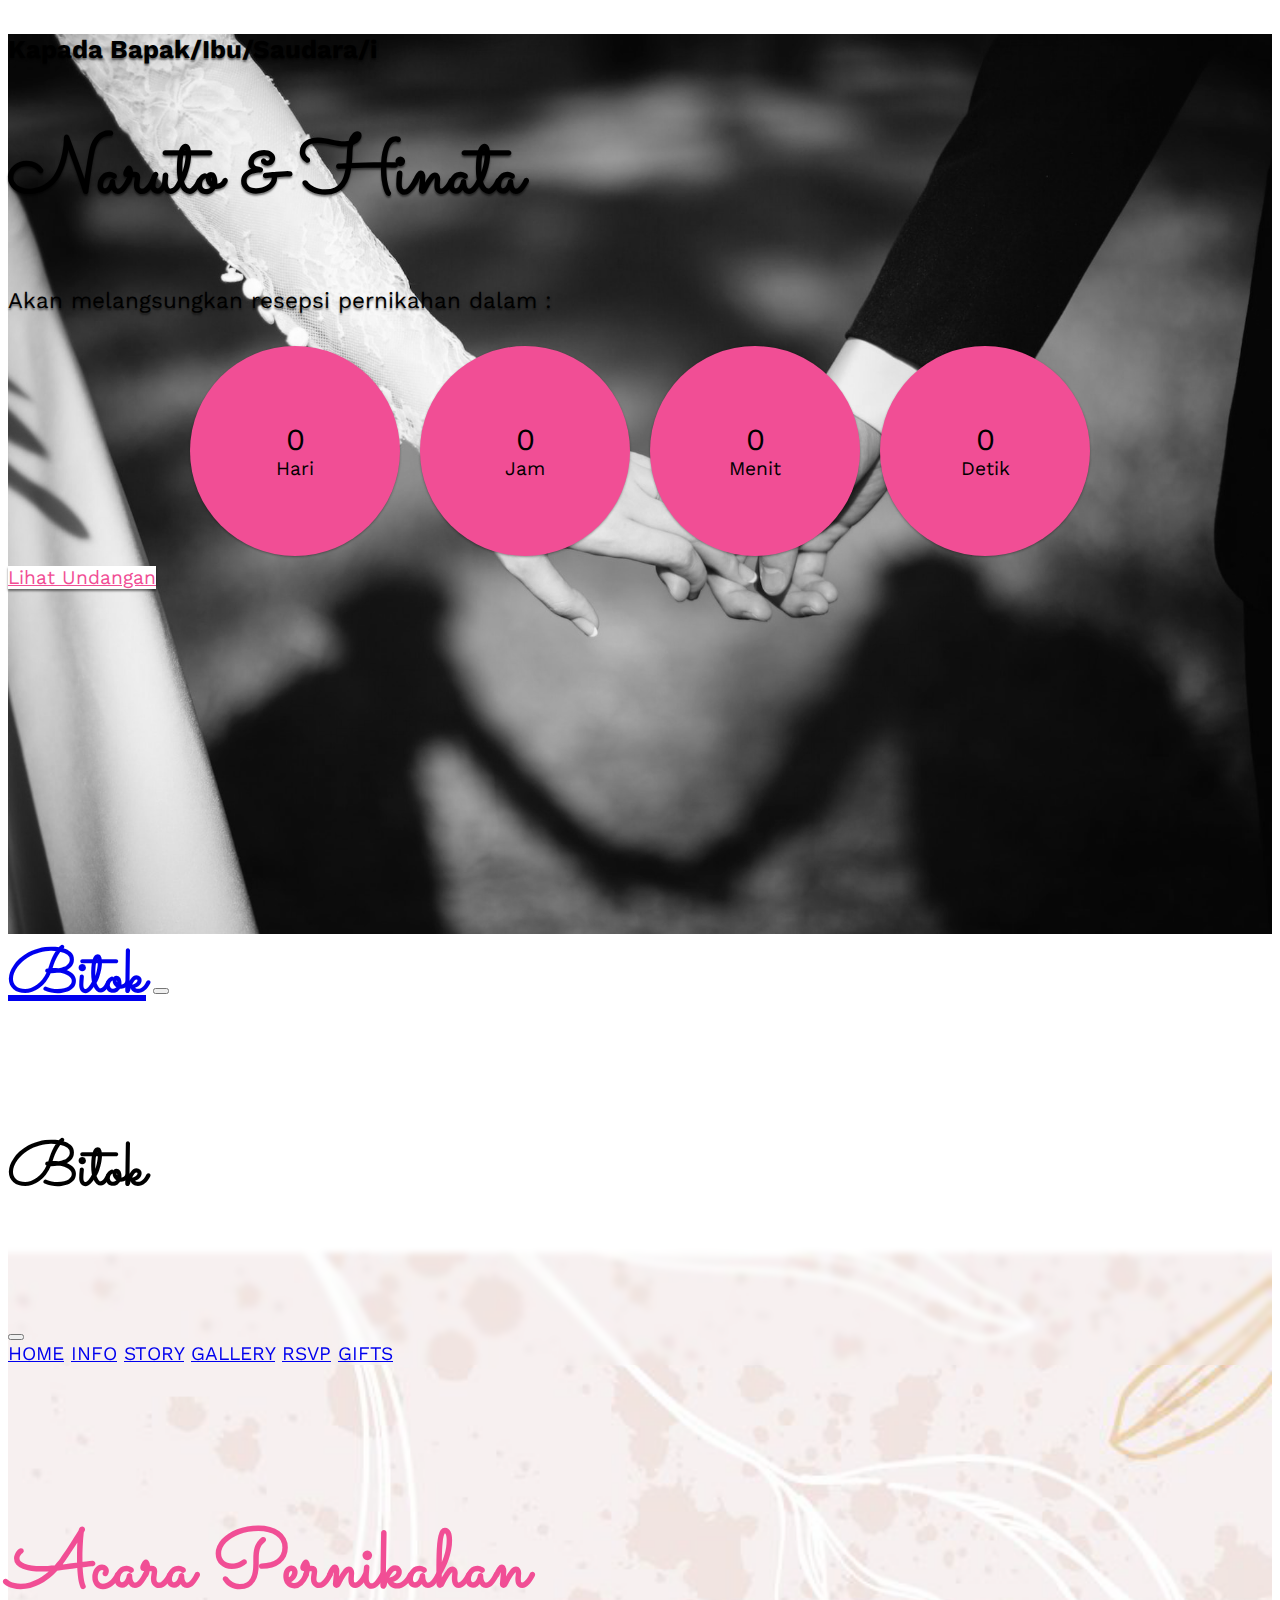
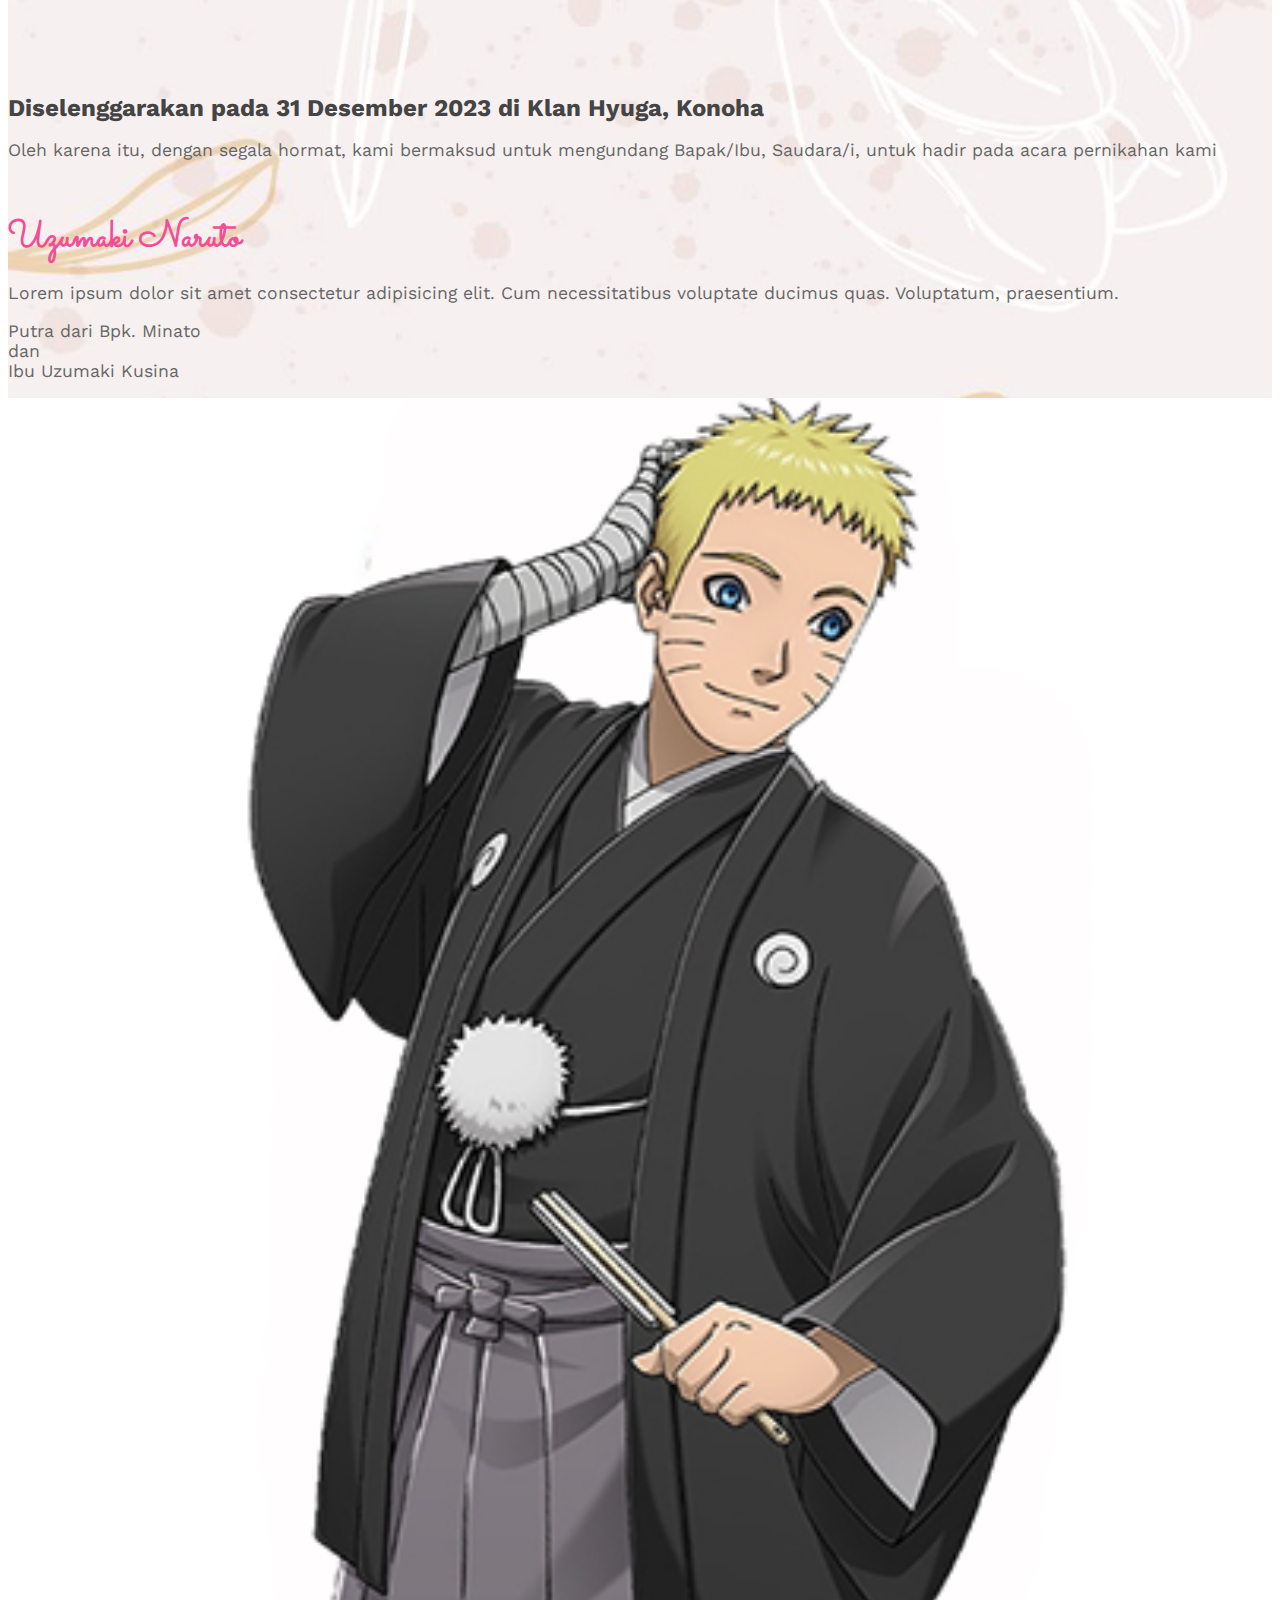
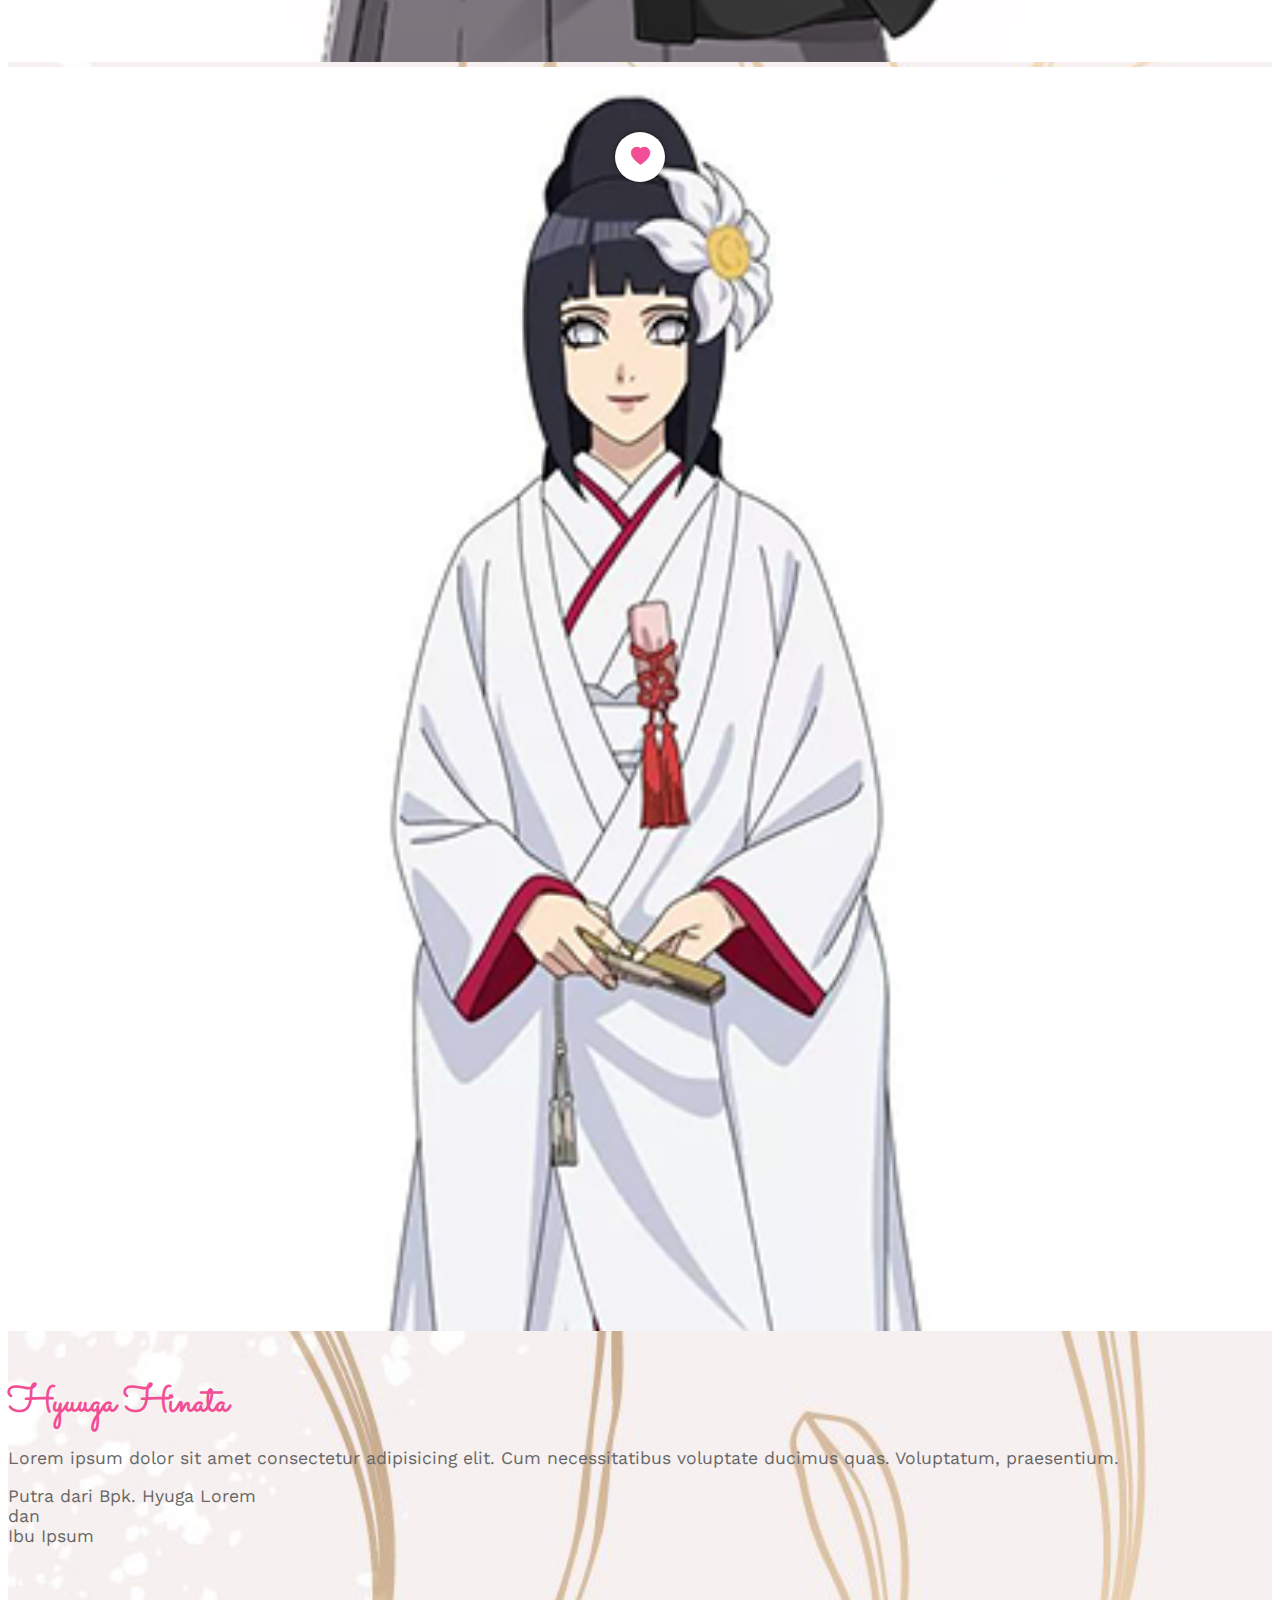
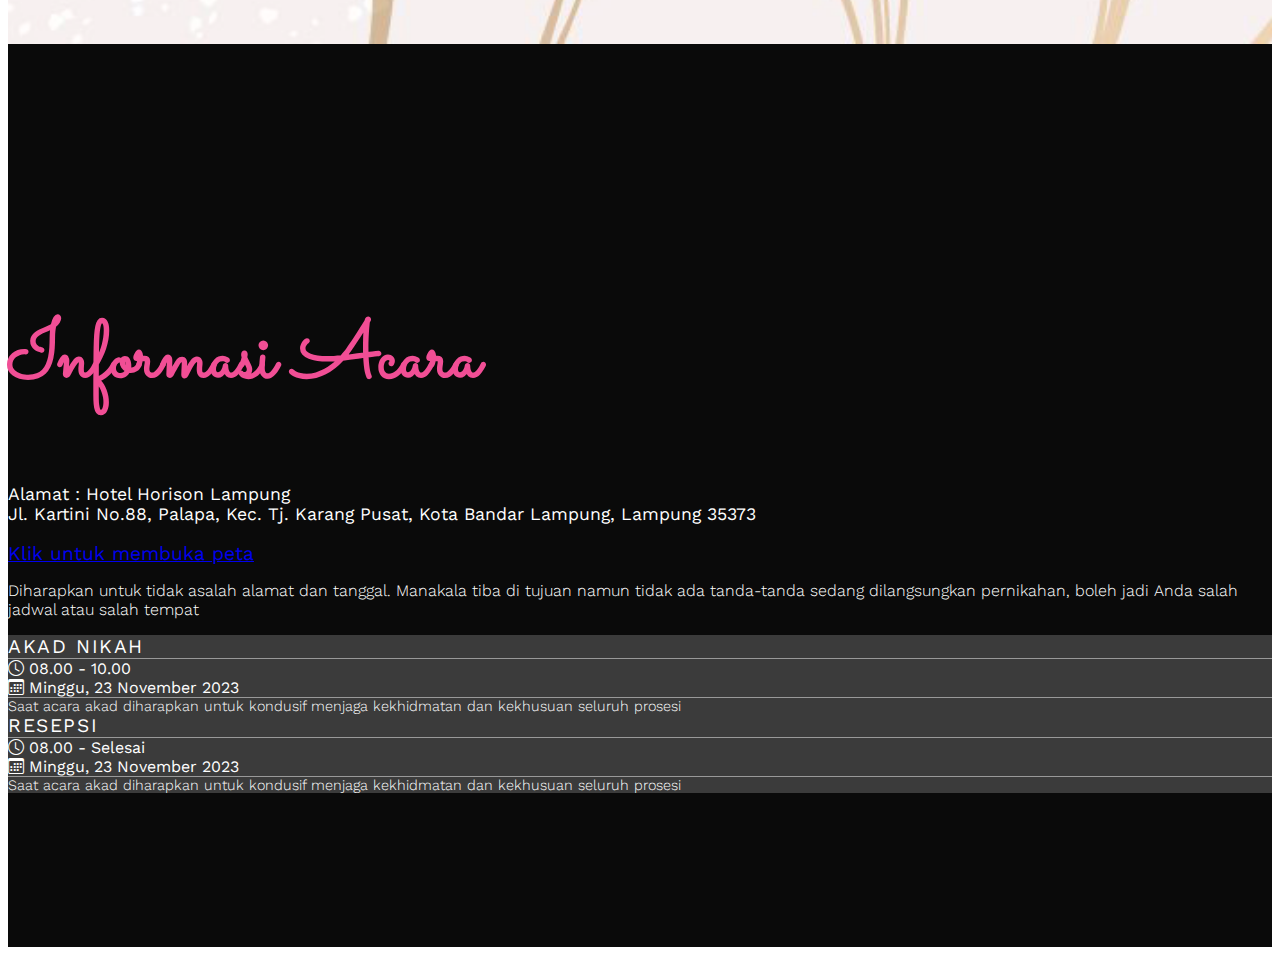
<file: index.html>
<!DOCTYPE html>
<html lang="en">
  <head>
    <meta charset="utf-8" />
    <meta name="viewport" content="width=device-width, initial-scale=1" />
    <title>Naruto & Hinata</title>
    <link
      href="https://cdn.jsdelivr.net/npm/bootstrap@5.3.1/dist/css/bootstrap.min.css"
      rel="stylesheet"
      integrity="sha384-4bw+/aepP/YC94hEpVNVgiZdgIC5+VKNBQNGCHeKRQN+PtmoHDEXuppvnDJzQIu9"
      crossorigin="anonymous"
    />
    <!-- font -->
    <link rel="preconnect" href="https://fonts.googleapis.com" />
    <link rel="preconnect" href="https://fonts.gstatic.com" crossorigin />
    <link
      href="https://fonts.googleapis.com/css2?family=Sacramento&family=Work+Sans:wght@100;300;400;600;700&display=swap"
      rel="stylesheet"
    />
    <!-- css -->
    <link rel="stylesheet" href="style.css" />
    <!-- simplyCountdown -->
    <link rel="stylesheet" href="countdown/simplyCountdown.theme.default.css" />
    <script src="countdown/simplyCountdown.min.js"></script>

    <!-- Bootraps icons -->
    <link
      rel="stylesheet"
      href="https://cdn.jsdelivr.net/npm/bootstrap-icons@1.10.5/font/bootstrap-icons.css"
    />
  </head>
  <body>
    <section
      id="hero"
      class="hero w-100 h-100 p-3 mx-auto text-center d-flex justify-content-center align-items-center text-white"
    >
      <main>
        <h4>Kapada Bapak/Ibu/Saudara/i</h4>
        <h1>Naruto & Hinata</h1>
        <p>Akan melangsungkan resepsi pernikahan dalam :</p>
        <div class="simply-countdown"></div>
        <a href="#home" class="btn btn-lg mt-4">Lihat Undangan</a>
      </main>
    </section>
    <!-- navbar -->
    <nav
      class="navbar navbar-expand-md sticky-top mynavbar bg-body-tertiary bg-opacity-50 mynavbar"
    >
      <div class="container">
        <a class="navbar-brand" href="#">Bitok</a>
        <button
          class="navbar-toggler border-0"
          type="button"
          data-bs-toggle="offcanvas"
          data-bs-target="#offcanvasNavbar"
          aria-controls="offcanvasNavbar"
          aria-label="Toggle navigation"
        >
          <span class="navbar-toggler-icon"></span>
        </button>
        <div
          class="offcanvas offcanvas-end"
          tabindex="-1"
          id="offcanvasNavbar"
          aria-labelledby="offcanvasNavbarLabel"
        >
          <div class="offcanvas-header">
            <h5 class="offcanvas-title" id="offcanvasNavbarLabel">Bitok</h5>
            <button
              type="button"
              class="btn-close"
              data-bs-dismiss="offcanvas"
              aria-label="Close"
            ></button>
          </div>
          <div class="offcanvas-body">
            <div class="navbar-nav ms-auto">
              <a class="nav-link" href="#home">Home</a>
              <a class="nav-link" href="#info">Info</a>
              <a class="nav-link" href="#story">Story</a>
              <a class="nav-link" href="#gallery">Gallery</a>
              <a class="nav-link" href="#rsvp">RSVP</a>
              <a class="nav-link" href="#gifts">Gifts</a>
            </div>
          </div>
        </div>
      </div>
    </nav>
    <!-- Home -->
    <section id="home" class="home">
      <div class="container">
        <div class="row justify-content-center">
          <div class="col-md-8 text-center">
            <h2>Acara Pernikahan</h2>
            <h3>Diselenggarakan pada 31 Desember 2023 di Klan Hyuga, Konoha</h3>
            <p>
              Oleh karena itu, dengan segala hormat, kami bermaksud untuk
              mengundang Bapak/Ibu, Saudara/i, untuk hadir pada acara pernikahan
              kami
            </p>
          </div>
        </div>
        <div class="row couple">
          <div class="col-lg-6">
            <div class="row">
              <div class="col-8 text-end">
                <h3>Uzumaki Naruto</h3>
                <p>
                  Lorem ipsum dolor sit amet consectetur adipisicing elit. Cum
                  necessitatibus voluptate ducimus quas. Voluptatum,
                  praesentium.
                </p>
                <p>
                  Putra dari Bpk. Minato <br />dan<br />
                  Ibu Uzumaki Kusina
                </p>
              </div>
              <div class="col-4">
                <img
                  src="img/Uzumaki Naruto wedding.png"
                  alt="Uzumaki Naruto"
                  class="img-responsive rounded-circle"
                />
              </div>
            </div>
          </div>

          <span><i class="bi bi-heart-fill"></i></span>

          <div class="col-lg-6">
            <div class="row">
              <div class="col-4">
                <img
                  src="img/Hyuuga Hinata Wedding.png"
                  alt="Hyuuga Hinata"
                  class="img-responsive rounded-circle"
                />
              </div>
              <div class="col-8">
                <h3>Hyuuga Hinata</h3>
                <p>
                  Lorem ipsum dolor sit amet consectetur adipisicing elit. Cum
                  necessitatibus voluptate ducimus quas. Voluptatum,
                  praesentium.
                </p>
                <p>
                  Putra dari Bpk. Hyuga Lorem <br />dan<br />
                  Ibu Ipsum
                </p>
              </div>
            </div>
          </div>
        </div>
      </div>
    </section>
    <!--Info  -->
    <section id="info" class="info">
      <div class="container">
        <div class="row justify-content-center">
          <div class="col-md-8 col-10 text-center">
            <h2>Informasi Acara</h2>
            <p class="alamat">
              Alamat : Hotel Horison Lampung <br />Jl. Kartini No.88, Palapa,
              Kec. Tj. Karang Pusat, Kota Bandar Lampung, Lampung 35373
            </p>
            <a
              href="https://goo.gl/maps/KTeSQQsmuhQGVtaeA"
              target="_blank"
              class="btn btn-light btn-sm my-3"
              >Klik untuk membuka peta</a
            >
            <p class="description">
              Diharapkan untuk tidak asalah alamat dan tanggal. Manakala tiba di
              tujuan namun tidak ada tanda-tanda sedang dilangsungkan
              pernikahan, boleh jadi Anda salah jadwal atau salah tempat
            </p>
          </div>
        </div>
        <div class="row justify-content-center">
          <div class="col-md-5 col-10">
            <div class="card text-center text-bg-light rounded-2 mb-5">
              <div class="card-header">Akad Nikah</div>
              <div class="card-body">
                <div class="row justify-content-center">
                  <div class="col-md-6">
                    <i class="bi bi-clock d-block"></i>
                    <span>08.00 - 10.00</span>
                  </div>
                  <div class="col-md-6">
                    <i class="bi bi-calendar3 d-block"></i>
                    <span>Minggu, 23 November 2023</span>
                  </div>
                </div>
              </div>
              <div class="card-footer text-body-secondary">
                Saat acara akad diharapkan untuk kondusif menjaga kekhidmatan
                dan kekhusuan seluruh prosesi
              </div>
            </div>
          </div>

          <div class="col-md-5 col-10">
            <div class="card text-center text-bg-light rounded-2">
              <div class="card-header">Resepsi</div>
              <div class="card-body">
                <div class="row justify-content-center">
                  <div class="col-md-6">
                    <i class="bi bi-clock d-block"></i>
                    <span>08.00 - Selesai</span>
                  </div>
                  <div class="col-md-6">
                    <i class="bi bi-calendar3 d-block"></i>
                    <span>Minggu, 23 November 2023</span>
                  </div>
                </div>
              </div>
              <div class="card-footer text-body-secondary">
                Saat acara akad diharapkan untuk kondusif menjaga kekhidmatan
                dan kekhusuan seluruh prosesi
              </div>
            </div>
          </div>
        </div>
      </div>
    </section>
    <script
      src="https://cdn.jsdelivr.net/npm/bootstrap@5.3.1/dist/js/bootstrap.bundle.min.js"
      integrity="sha384-HwwvtgBNo3bZJJLYd8oVXjrBZt8cqVSpeBNS5n7C8IVInixGAoxmnlMuBnhbgrkm"
      crossorigin="anonymous"
    ></script>
    <script>
      simplyCountdown(".simply-countdown", {
        year: 2023, // required
        month: 12, // required
        day: 17, // required
        hours: 8, // Default is 0 [0-23] integer
        words: {
          //words displayed into the countdown
          days: { singular: "Hari", plural: "Hari" },
          hours: { singular: "Jam", plural: "Jam" },
          minutes: { singular: "Menit", plural: "Menit" },
          seconds: { singular: "Detik", plural: "Detik" },
        },
      });
    </script>
  </body>
</html>
</file>
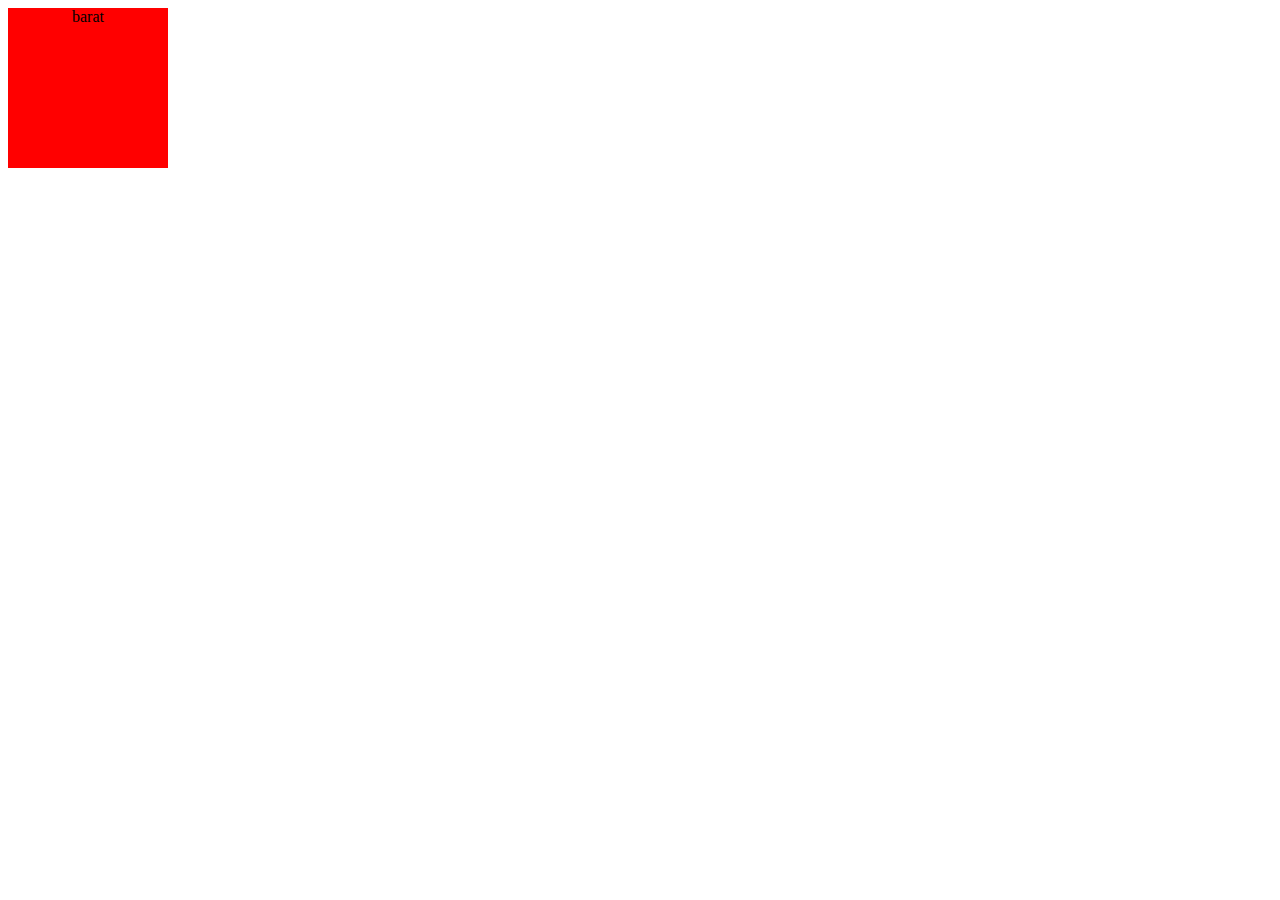
<file: indx.html>
<!DOCTYPE html>
<html lang="en">
  <head>
    <meta charset="UTF-8" />
    <meta name="viewport" content="width=device-width, initial-scale=1.0" />
    <title>Document</title>
    <style>
      .icons {
        width: 10em;
        height: 10em;
        background-color: red;
      }
      .icons .kamu {
        margin: auto;
        text-align: center;
      }
    </style>
  </head>
  <body>
    <div class="icons">
      <div class="kamu">barat</div>
    </div>
  </body>
</html>
</file>
<file: style.css>
:root {
  --pink: #f14e95;
  --bg: #0a0a0a;
  --shadow: 0 2px 2px rgb(0 0 0 / 0.5);
}

body {
  font-size: 1.2rem;
  font-family: "Work Sans", sans-serif;
}
.hero::before {
  content: "";
  position: absolute;
  top: 0;
  left: 0;
  width: 100%;
  height: 100%;
  background-image: url(img/jeremy-wong-weddings-464ps_nOflw-unsplash.jpg);
  background-position: center;
  background-size: cover;
  filter: grayscale();
  z-index: -1;
}
.hero {
  position: relative;
  min-height: 100vh;
}
.hero h1,
.hero h4,
.hero p {
  text-shadow: var(--shadow);
}
.hero h1 {
  font-family: "Sacramento", cursive;
  font-size: 5rem;
}

.hero h4 {
  font-size: 1.6rem;
}

.hero p {
  font-size: 1.4rem;
}

.hero a {
  color: var(--pink);
  background-color: white;
  box-shadow: var(--shadow);
}
.hero a:hover {
  background-color: var(--pink);
  color: white;
}

.mynavbar {
  backdrop-filter: blur(3px);
}

.mynavbar .navbar-brand,
.mynavbar .offcanvas-title {
  font-family: "Sacramento", cursive;
  font-size: 3.2em;
  font-weight: bold;
}
.container .offcanvas-body .navbar-nav .nav-link {
  text-transform: uppercase;
}
.home {
  background-image: url(img/floral\ patterns.png);
  background-size: cover;
  min-height: 100vh;
  margin-top: -7rem;
  padding-top: 12rem;
  padding-bottom: 5rem;
}

.home h2,
.info h2 {
  color: var(--pink);
  font-family: "Sacramento", cursive;
  font-weight: bold;
  font-size: 5rem;
}
.home h3 {
  color: #444;
  font-size: 1.5rem;
  margin-bottom: 1rem;
}
.home p {
  color: #666;
  font-size: 1.1rem;
}

.home .couple {
  margin-top: 50px;
}
.home .couple h3 {
  color: var(--pink);
  font-family: "Sacramento", cursive;
  font-size: 2.4rem;
}
.home .couple img {
  width: 100%;
}
.home .container span {
  width: 50px;
  height: 50px;
  background-color: white;
  display: flex;
  box-shadow: 0 0 5px rgba(0, 0, 0, 0.5);
  border-radius: 50%;
  position: absolute;
  left: 50%;
  transform: translateX(-50%) translateY(65px);
}
.home .container span i {
  color: var(--pink);
  margin: auto;
}
.info {
  background-color: var(--bg);
  color: white;
  padding-top: 10em;
  padding-bottom: 8em;
}
.info .alamat {
  font-size: 1.1rem;
}
.info .description {
  font-size: 1rem;
  font-weight: 300;
}
.info .card {
  background-color: rgba(255, 255, 255, 0.2) !important;
  color: white !important;
}
.info .card .card-footer {
  color: white !important;
}
.info .card-header {
  border-bottom: 1px solid #999 !important;
  text-transform: uppercase;
  letter-spacing: 0.1rem;
}
.info .card-body {
  font-size: 1rem;
}
.info .card-footer {
  border-top: 1px solid #999 !important;
  font-size: 0.9rem;
  font-weight: 300;
}
/* media query */

/* Extra Large */
@media (max-width: 1200px) {
  .home .container span {
    transform: translateX(-50%) translateY(45px);
  }
}

/* leptop */
@media (max-width: 992px) {
  html {
    font-size: 75%;
  }
  .simply-countdown > .simply-section {
    padding: 78px;
  }
  .home .container span {
    display: none;
  }
}
/* tablet */
@media (max-width: 768px) {
  html {
    font-size: 65%;
    margin: 5px;
  }
  .simply-countdown > .simply-section {
    padding: 60px;
  }
  .container .offcanvas-body .navbar-nav .nav-link {
    font-size: 2rem;
    text-align: center;
  }
  .mynavbar {
    backdrop-filter: none;
  }
}
/* mobile phone */
@media (max-width: 576px) {
  html {
    font-size: 55%;
  }
}
</file>
<file: countdown/simplyCountdown.theme.default.css>
.simply-countdown {
  overflow: hidden;
  display: table;
  margin: auto;
}
.simply-countdown > .simply-section {
  width: 50px;
  height: 50px;
  padding: 80px;
  display: flex;
  align-items: center;
  justify-content: center;
  float: left;
  margin: 10px;
  background: var(--pink);
  box-shadow: 0 1px 3px rgba(0, 0, 0, 0.12), 0 1px 2px rgba(0, 0, 0, 0.24);
  border-radius: 50%;
}
.simply-countdown > .simply-section .simply-amount,
.simply-countdown > .simply-section .simply-word {
  display: block;
  text-align: center;
}

.simply-countdown > .simply-section .simply-amount {
  font-size: 1.6em;
}

/* * mobile phone */
@media (max-width: 576px) {
  .simply-countdown > .simply-section {
    padding: 10px;
    margin: 3px;
  }
  .simply-countdown > .simply-section .simply-amount {
    font-size: 1.4rem;
  }
}
</file>
